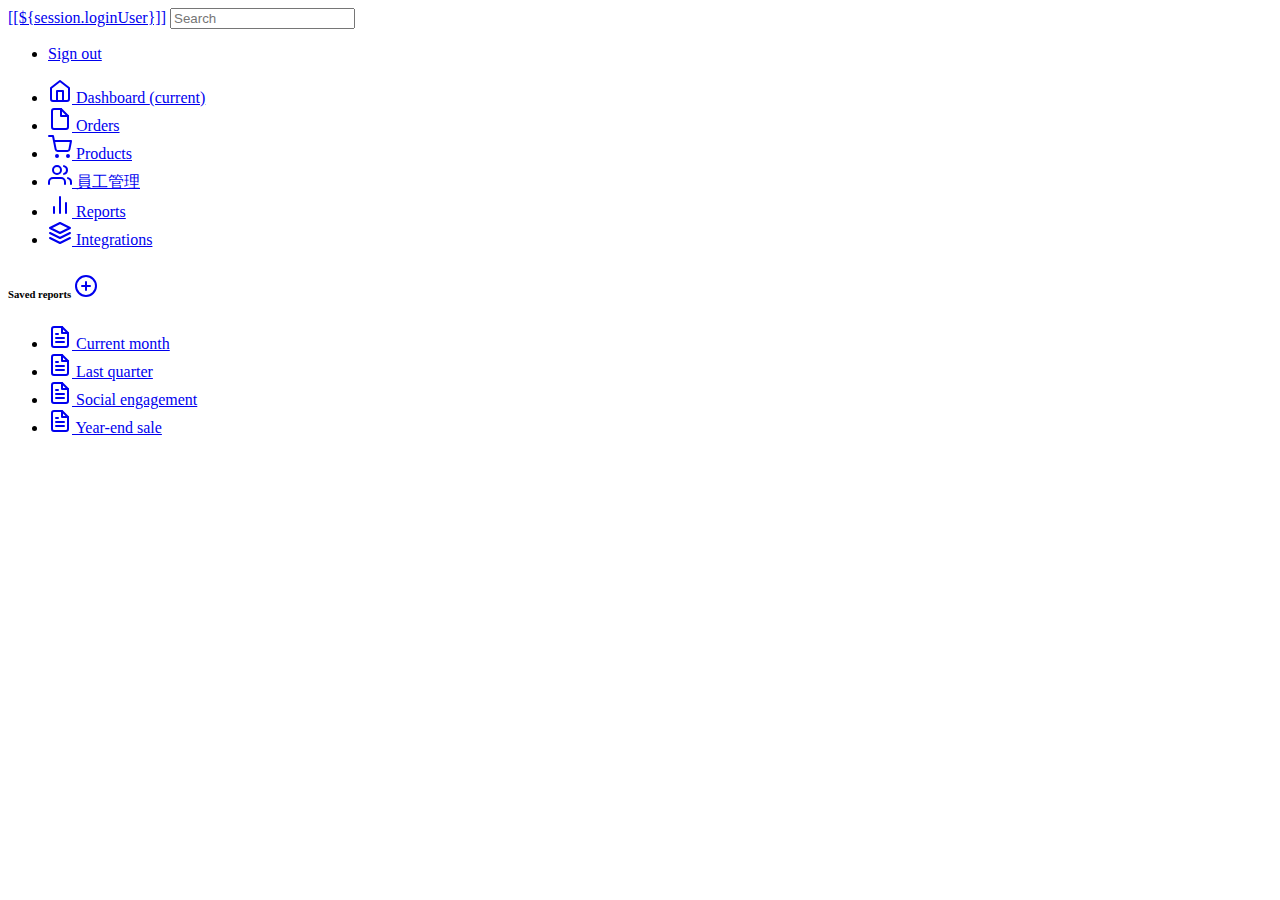
<file: spring-boot/src/main/resources/templates/commons/bar.html>
<!DOCTYPE html>
<html lang="en" xmlns:th="http://www.thymeleaf.org">
<head>
    <meta charset="UTF-8">
    <title>Title</title>
</head>
<body>
<!--top bar-->
<nav class="navbar navbar-dark sticky-top bg-dark flex-md-nowrap p-0" th:fragment="top">
    <a class="navbar-brand col-sm-3 col-md-2 mr-0" href="#">[[${session.loginUser}]]</a>
    <input class="form-control form-control-dark w-100" type="text" placeholder="Search" aria-label="Search">
    <ul class="navbar-nav px-3">
        <li class="nav-item text-nowrap">
            <a class="nav-link" href="#">Sign out</a>
        </li>
    </ul>
</nav>
<!--side bar-->
<nav class="col-md-2 d-none d-md-block bg-light sidebar" id="sidebar" >
    <div class="sidebar-sticky">
        <ul class="nav flex-column">
            <li class="nav-item">
                <!---->
                <a class="nav-link active" th:class="${active=='main'?'nav-link active':'nav-link'}"

                   href="#" th:href="@{/main.html}">
                    <svg xmlns="http://www.w3.org/2000/svg" width="24" height="24" viewBox="0 0 24 24" fill="none" stroke="currentColor" stroke-width="2" stroke-linecap="round" stroke-linejoin="round" class="feather feather-home">
                        <path d="M3 9l9-7 9 7v11a2 2 0 0 1-2 2H5a2 2 0 0 1-2-2z"></path>
                        <polyline points="9 22 9 12 15 12 15 22"></polyline>
                    </svg>
                    Dashboard <span class="sr-only">(current)</span>
                </a>
            </li>
            <li class="nav-item">
                <a class="nav-link" href="#">
                    <svg xmlns="http://www.w3.org/2000/svg" width="24" height="24" viewBox="0 0 24 24" fill="none" stroke="currentColor" stroke-width="2" stroke-linecap="round" stroke-linejoin="round" class="feather feather-file">
                        <path d="M13 2H6a2 2 0 0 0-2 2v16a2 2 0 0 0 2 2h12a2 2 0 0 0 2-2V9z"></path>
                        <polyline points="13 2 13 9 20 9"></polyline>
                    </svg>
                    Orders
                </a>
            </li>
            <li class="nav-item">
                <a class="nav-link" href="#">
                    <svg xmlns="http://www.w3.org/2000/svg" width="24" height="24" viewBox="0 0 24 24" fill="none" stroke="currentColor" stroke-width="2" stroke-linecap="round" stroke-linejoin="round" class="feather feather-shopping-cart">
                        <circle cx="9" cy="21" r="1"></circle>
                        <circle cx="20" cy="21" r="1"></circle>
                        <path d="M1 1h4l2.68 13.39a2 2 0 0 0 2 1.61h9.72a2 2 0 0 0 2-1.61L23 6H6"></path>
                    </svg>
                    Products
                </a>
            </li>
            <li class="nav-item">

                <a class="nav-link" href="#" th:href="@{/emps}" th:class="${active=='emps'?'nav-link active':'nav-link'}">
                    <svg xmlns="http://www.w3.org/2000/svg" width="24" height="24" viewBox="0 0 24 24" fill="none" stroke="currentColor" stroke-width="2" stroke-linecap="round" stroke-linejoin="round" class="feather feather-users">
                        <path d="M17 21v-2a4 4 0 0 0-4-4H5a4 4 0 0 0-4 4v2"></path>
                        <circle cx="9" cy="7" r="4"></circle>
                        <path d="M23 21v-2a4 4 0 0 0-3-3.87"></path>
                        <path d="M16 3.13a4 4 0 0 1 0 7.75"></path>
                    </svg>
                    員工管理
                </a>
            </li>
            <li class="nav-item">
                <a class="nav-link"
                   href="#">
                    <svg xmlns="http://www.w3.org/2000/svg" width="24" height="24" viewBox="0 0 24 24" fill="none" stroke="currentColor" stroke-width="2" stroke-linecap="round" stroke-linejoin="round" class="feather feather-bar-chart-2">
                        <line x1="18" y1="20" x2="18" y2="10"></line>
                        <line x1="12" y1="20" x2="12" y2="4"></line>
                        <line x1="6" y1="20" x2="6" y2="14"></line>
                    </svg>
                    Reports
                </a>
            </li>
            <li class="nav-item">
                <a class="nav-link" href="#">
                    <svg xmlns="http://www.w3.org/2000/svg" width="24" height="24" viewBox="0 0 24 24" fill="none" stroke="currentColor" stroke-width="2" stroke-linecap="round" stroke-linejoin="round" class="feather feather-layers">
                        <polygon points="12 2 2 7 12 12 22 7 12 2"></polygon>
                        <polyline points="2 17 12 22 22 17"></polyline>
                        <polyline points="2 12 12 17 22 12"></polyline>
                    </svg>
                    Integrations
                </a>
            </li>
        </ul>

        <h6 class="sidebar-heading d-flex justify-content-between align-items-center px-3 mt-4 mb-1 text-muted">
            <span>Saved reports</span>
            <a class="d-flex align-items-center text-muted" href="#">
                <svg xmlns="http://www.w3.org/2000/svg" width="24" height="24" viewBox="0 0 24 24" fill="none" stroke="currentColor" stroke-width="2" stroke-linecap="round" stroke-linejoin="round" class="feather feather-plus-circle"><circle cx="12" cy="12" r="10"></circle><line x1="12" y1="8" x2="12" y2="16"></line><line x1="8" y1="12" x2="16" y2="12"></line></svg>
            </a>
        </h6>
        <ul class="nav flex-column mb-2">
            <li class="nav-item">
                <a class="nav-link" href="#">
                    <svg xmlns="http://www.w3.org/2000/svg" width="24" height="24" viewBox="0 0 24 24" fill="none" stroke="currentColor" stroke-width="2" stroke-linecap="round" stroke-linejoin="round" class="feather feather-file-text">
                        <path d="M14 2H6a2 2 0 0 0-2 2v16a2 2 0 0 0 2 2h12a2 2 0 0 0 2-2V8z"></path>
                        <polyline points="14 2 14 8 20 8"></polyline>
                        <line x1="16" y1="13" x2="8" y2="13"></line>
                        <line x1="16" y1="17" x2="8" y2="17"></line>
                        <polyline points="10 9 9 9 8 9"></polyline>
                    </svg>
                    Current month
                </a>
            </li>
            <li class="nav-item">
                <a class="nav-link" href="#">
                    <svg xmlns="http://www.w3.org/2000/svg" width="24" height="24" viewBox="0 0 24 24" fill="none" stroke="currentColor" stroke-width="2" stroke-linecap="round" stroke-linejoin="round" class="feather feather-file-text">
                        <path d="M14 2H6a2 2 0 0 0-2 2v16a2 2 0 0 0 2 2h12a2 2 0 0 0 2-2V8z"></path>
                        <polyline points="14 2 14 8 20 8"></polyline>
                        <line x1="16" y1="13" x2="8" y2="13"></line>
                        <line x1="16" y1="17" x2="8" y2="17"></line>
                        <polyline points="10 9 9 9 8 9"></polyline>
                    </svg>
                    Last quarter
                </a>
            </li>
            <li class="nav-item">
                <a class="nav-link" href="#">
                    <svg xmlns="http://www.w3.org/2000/svg" width="24" height="24" viewBox="0 0 24 24" fill="none" stroke="currentColor" stroke-width="2" stroke-linecap="round" stroke-linejoin="round" class="feather feather-file-text">
                        <path d="M14 2H6a2 2 0 0 0-2 2v16a2 2 0 0 0 2 2h12a2 2 0 0 0 2-2V8z"></path>
                        <polyline points="14 2 14 8 20 8"></polyline>
                        <line x1="16" y1="13" x2="8" y2="13"></line>
                        <line x1="16" y1="17" x2="8" y2="17"></line>
                        <polyline points="10 9 9 9 8 9"></polyline>
                    </svg>
                    Social engagement
                </a>
            </li>
            <li class="nav-item">
                <a class="nav-link" href="#">
                    <svg xmlns="http://www.w3.org/2000/svg" width="24" height="24" viewBox="0 0 24 24" fill="none" stroke="currentColor" stroke-width="2" stroke-linecap="round" stroke-linejoin="round" class="feather feather-file-text">
                        <path d="M14 2H6a2 2 0 0 0-2 2v16a2 2 0 0 0 2 2h12a2 2 0 0 0 2-2V8z"></path>
                        <polyline points="14 2 14 8 20 8"></polyline>
                        <line x1="16" y1="13" x2="8" y2="13"></line>
                        <line x1="16" y1="17" x2="8" y2="17"></line>
                        <polyline points="10 9 9 9 8 9"></polyline>
                    </svg>
                    Year-end sale
                </a>
            </li>
        </ul>
    </div>
</nav>
</body>
</html>
</file>
